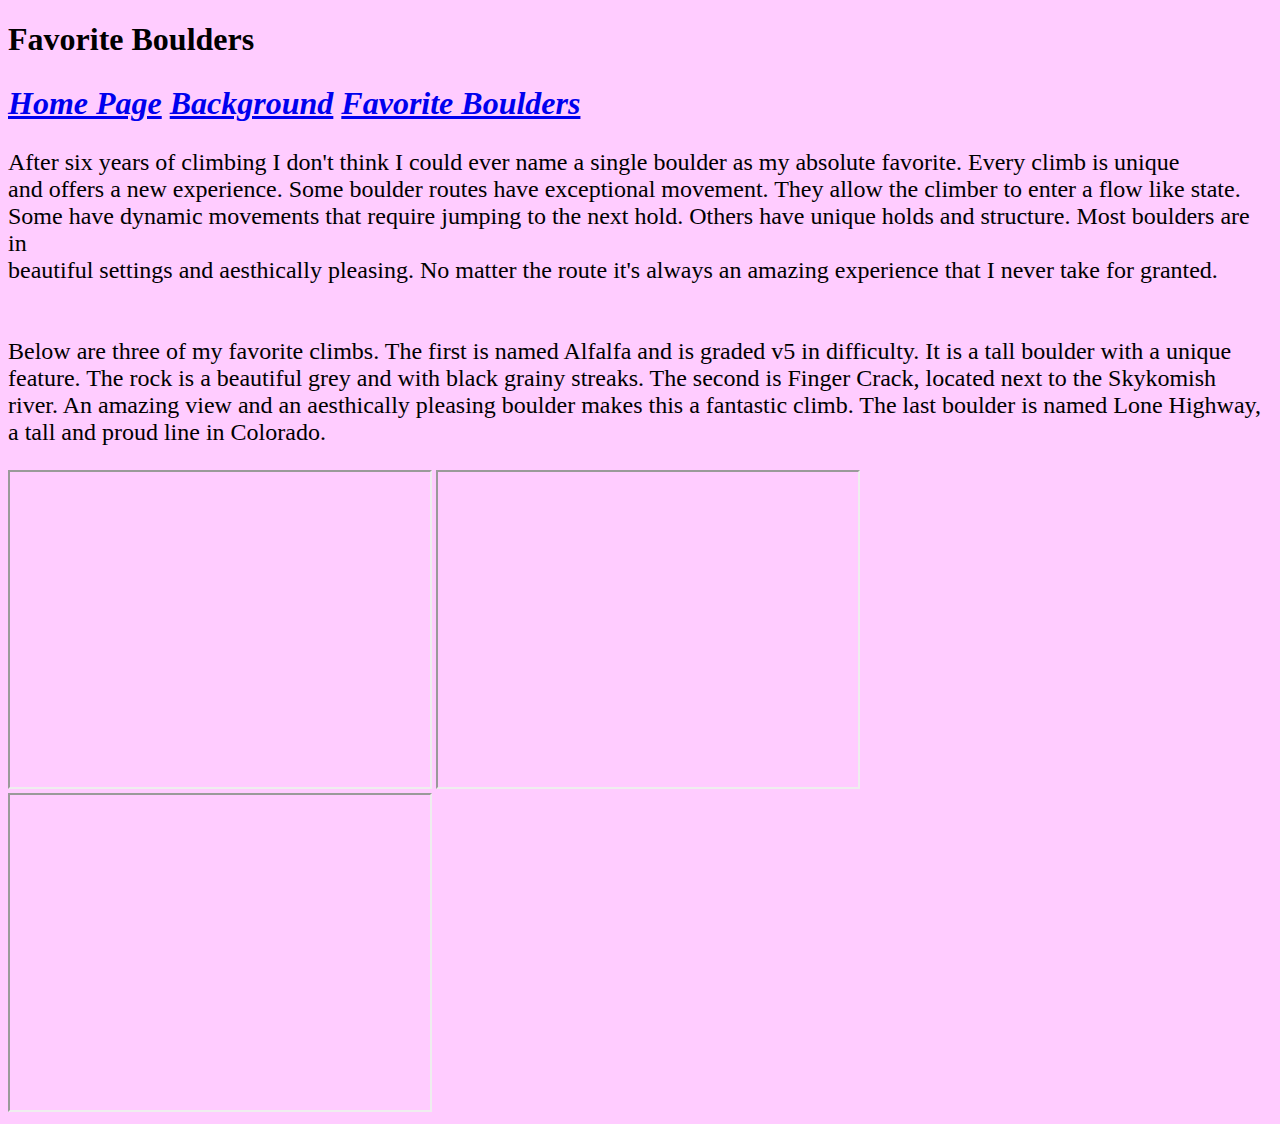
<file: Favorite_Boulders.html>
<!DOCTYPE html>
<html>
	<head>

		<h1> Favorite Boulders </h1>



		<link rel="stylesheet" type="text/css" href="styles.css" />

	</head>


	<body>

		<h2>

		<a href="index.html">Home Page</a>

		<a href="Background.html">Background</a>

		<a href="Favorite_Boulders.html">Favorite Boulders </a>

		<link rel="stylesheet" href="styles.css" />

	</h2>

<p>

After six years of climbing I don't think I could ever name a single boulder as my absolute favorite. Every climb is unique <br>
and offers a new experience. Some boulder routes have exceptional movement. They allow the climber to enter a flow like state.<br>
Some have dynamic movements that require jumping to the next hold. Others have unique holds and structure. Most boulders are  in  <br>
beautiful settings and aesthically pleasing. No matter the route it's always an amazing experience that I never take for granted.<br>

<br>
<br>

Below are three of my favorite climbs. The first is named Alfalfa and is graded v5 in difficulty. It is a tall boulder with a unique <br>
feature. The rock is a beautiful grey and with black grainy streaks. The second is Finger Crack, located next to the Skykomish <br>
river. An amazing view and an aesthically pleasing boulder makes this a fantastic climb. The last boulder is named Lone Highway, <br>
a tall and proud line in Colorado.



</p>






	<iframe width="420" height="315"
src="https://www.youtube.com/embed/nfpSSEPGBHA">
</iframe>

<iframe width="420" height="315"
src="https://www.youtube.com/embed/qvyHyjX1TjM">
</iframe>

<iframe width="420" height="315"
src="https://www.youtube.com/embed/j3BeFCh9Fdg">
</iframe>

	</body>
</html>
</file>
<file: styles.css>
html{
      background-color: #ffccff;
}

p{

font-family: serif;

  font-size: 150%


}

ul{
  font-family: serif;

    font-size: 150%

}

h2 {

  color: #0099ff;

  font-style: italic;

  font-family: cursive;

  font-size: 200%


}

img {

max-width: 28%
}

h1{
font-family: inherit;



}
</file>
